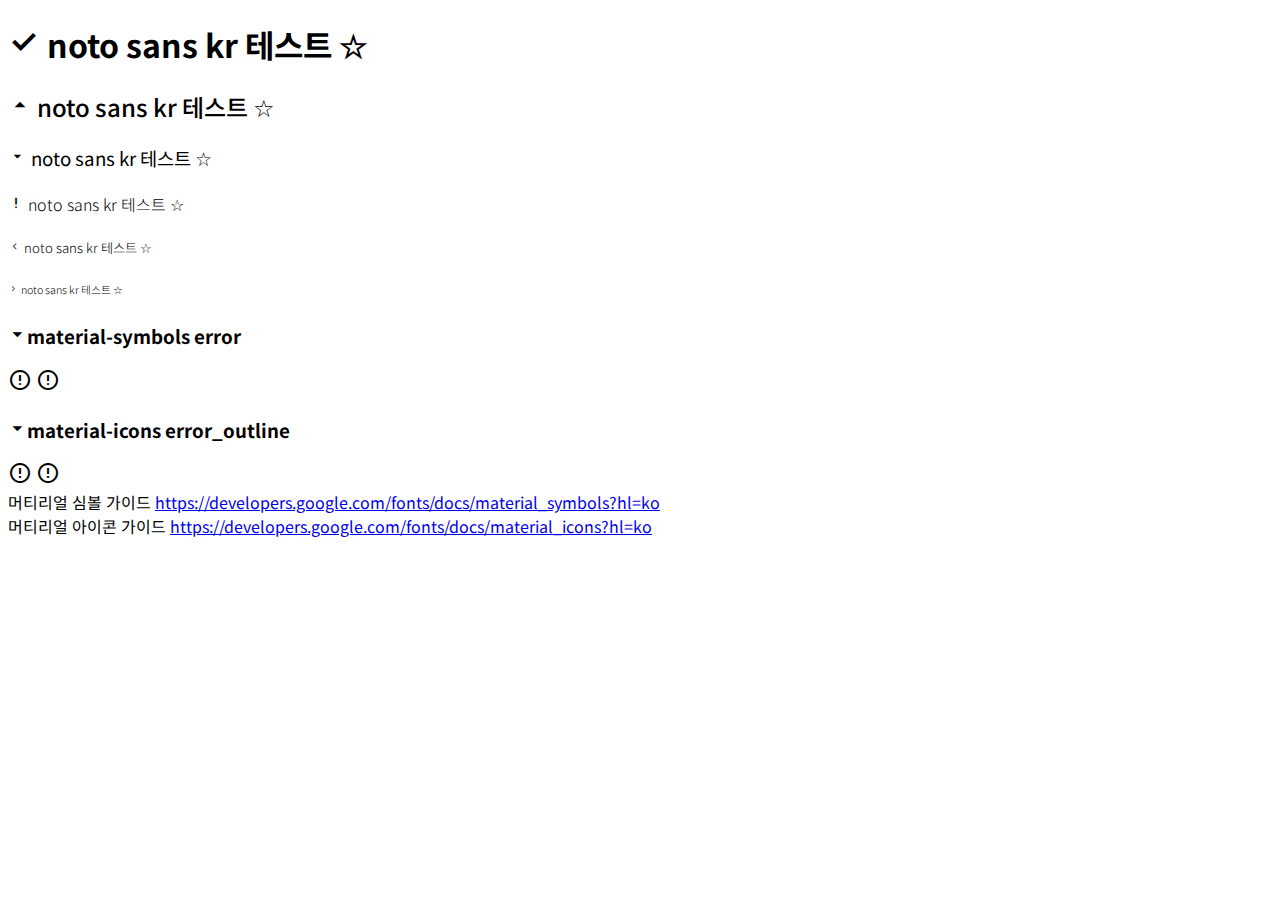
<file: index.html>
<!DOCTYPE html>
<html lang="en">
<head>
    <meta charset="UTF-8">
    <meta name="viewport" content="width=device-width, initial-scale=1.0">
    <title>Document</title>
    <link rel="stylesheet" href="./css/style.css">
    <style>
        *{font-family: 'Noto Sans KR','Apple SD Gothic Neo','Malgun gothic','Helvetica','Dotum',sans-serif;}
    </style>
</head>
<body>
    <h1 style="font-weight:700;"> noto sans kr 테스트 ☆</h1>
    <h2 style="font-weight:500;"> noto sans kr 테스트 ☆</h2>
    <h3 style="font-weight:400;"> noto sans kr 테스트 ☆</h3>
    <h4 style="font-weight:300;"> noto sans kr 테스트 ☆</h4>
    <h5 style="font-weight:300;"> noto sans kr 테스트 ☆</h3>
    <h6 style="font-weight:300;"> noto sans kr 테스트 ☆</h4>
        
    <h3>material-symbols error</h3>
    <div>
        <span class="material-symbols-outlined">error</span>
        <span class="material-symbols-outlined">&#xe000;</span>
    </div>
    <h3>material-icons error_outline</h3>    
    <div>
        <span class="material-icons">error_outline</span>
        <span class="material-icons">&#xe001;</span>
    </div>
  
    
    <div>머티리얼 심볼 가이드 <a href="https://developers.google.com/fonts/docs/material_symbols?hl=ko">https://developers.google.com/fonts/docs/material_symbols?hl=ko</a></div>
    <div>머티리얼 아이콘 가이드 <a href="https://developers.google.com/fonts/docs/material_icons?hl=ko">https://developers.google.com/fonts/docs/material_icons?hl=ko</a></div>
</body>
</html>
</file>
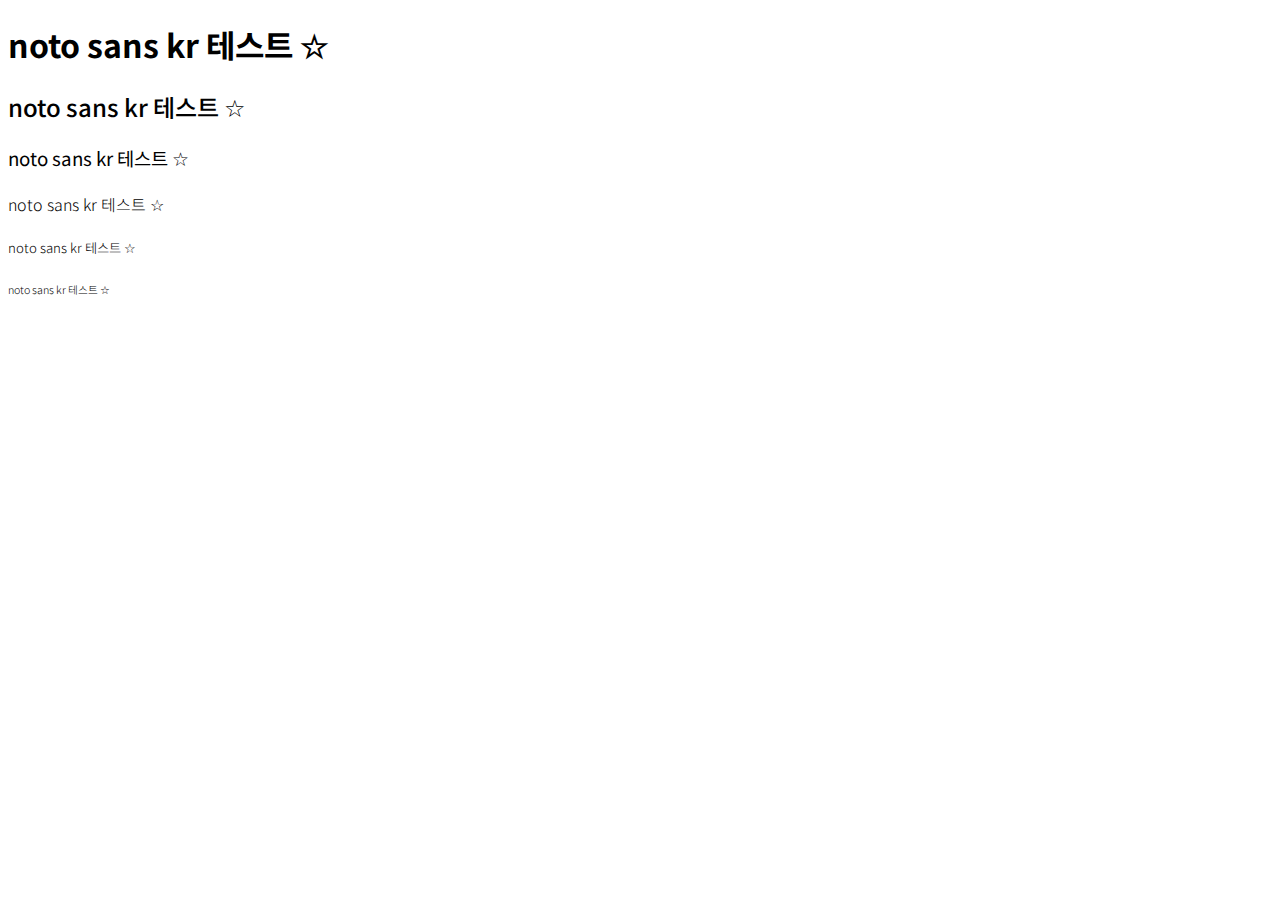
<file: index2.html>
<!DOCTYPE html>
<html lang="en">
<head>
    <meta charset="UTF-8">
    <meta name="viewport" content="width=device-width, initial-scale=1.0">
    <title>Document</title>
    <link rel="stylesheet" href="./css/style2.css">
    <style>
        *{font-family: 'Noto Sans KR','Apple SD Gothic Neo','Malgun gothic','Helvetica','Dotum',sans-serif;}
    </style>
</head>
<body>
    <h1 style="font-weight:700;"> noto sans kr 테스트 ☆</h1>
    <h2 style="font-weight:500;"> noto sans kr 테스트 ☆</h2>
    <h3 style="font-weight:400;"> noto sans kr 테스트 ☆</h3>
    <h4 style="font-weight:300;"> noto sans kr 테스트 ☆</h4>
    <h5 style="font-weight:300;"> noto sans kr 테스트 ☆</h3>
    <h6 style="font-weight:300;"> noto sans kr 테스트 ☆</h4>
    
</body>
</html>
</file>
<file: css/style.css>
/* noto-sans-kr */
@font-face {
  font-display: swap; 
  font-family: 'Noto Sans KR';
  font-style: normal;
  font-weight: 300;
  src: url('../fonts/noto-sans-kr-v36-korean-300.woff2') format('woff2'), /* Chrome 36+, Opera 23+, Firefox 39+, Safari 12+, iOS 10+ */
       url('../fonts/noto-sans-kr-v36-korean-300.woff') format('woff'), /* Chrome 5+, Firefox 3.6+, IE 9+, Safari 5.1+, iOS 5+ */
}
@font-face {
  font-display: swap;
  font-family: 'Noto Sans KR';
  font-style: normal;
  font-weight: 400;
  
  src: url('../fonts/noto-sans-kr-v36-korean-regular.woff2') format('woff2'), /* Chrome 36+, Opera 23+, Firefox 39+, Safari 12+, iOS 10+ */
       url('../fonts/noto-sans-kr-v36-korean-regular.woff') format('woff'), /* Chrome 5+, Firefox 3.6+, IE 9+, Safari 5.1+, iOS 5+ */
      
}
@font-face {
  font-display: swap;
  font-family: 'Noto Sans KR';
  font-style: normal;
  font-weight: 500;
  src: url('../fonts/noto-sans-kr-v36-korean-500.woff2') format('woff2'), /* Chrome 36+, Opera 23+, Firefox 39+, Safari 12+, iOS 10+ */
       url('../fonts/noto-sans-kr-v36-korean-500.woff') format('woff'), /* Chrome 5+, Firefox 3.6+, IE 9+, Safari 5.1+, iOS 5+ */
}
@font-face {
  font-display: swap;
  font-family: 'Noto Sans KR';
  font-style: normal;
  font-weight: 700;
  src: url('../fonts/noto-sans-kr-v36-korean-700.woff2') format('woff2'), /* Chrome 36+, Opera 23+, Firefox 39+, Safari 12+, iOS 10+ */
       url('../fonts/noto-sans-kr-v36-korean-700.woff') format('woff'), /* Chrome 5+, Firefox 3.6+, IE 9+, Safari 5.1+, iOS 5+ */
}

/* Material Symbols */
@font-face {
  font-family: 'Material Symbols Outlined';
  font-style: normal;
  font-weight: 100 700;
  src: url("../fonts/materialsymbolsoutlined.woff2") format('woff2');
}

.material-symbols-outlined {
  font-family: 'Material Symbols Outlined';
  font-weight: normal;
  font-style: normal;
  font-size: 24px;
  line-height: 1;
  letter-spacing: normal;
  text-transform: none;
  display: inline-block;
  white-space: nowrap;
  word-wrap: normal;
  direction: ltr;
  -webkit-font-feature-settings: 'liga';
  -webkit-font-smoothing: antialiased;
}

/* Material Icons */
@font-face {
  font-family: 'Material Icons';
  font-style: normal;
  font-weight: 400;
  src: url("../fonts/materialicons.woff2") format('woff2');
}

.material-icons {
  font-family: 'Material Icons';
  font-weight: normal;
  font-style: normal;
  font-size: 24px;
  line-height: 1;
  letter-spacing: normal;
  text-transform: none;
  display: inline-block;
  white-space: nowrap;
  word-wrap: normal;
  direction: ltr;
  -webkit-font-feature-settings: 'liga';
  -webkit-font-smoothing: antialiased;
}

h1::before {content: "\e876";font-family:'Material Symbols Outlined';}
h2::before{content:'\e5c7';font-family:'Material Symbols Outlined';}
h3::before{content:'\e5c5';font-family:'Material Symbols Outlined';}
h4::before{content:'\e645';font-family:'Material Symbols Outlined';}
h5::before{content: "\e5cb";font-family:'Material Symbols Outlined';}
h6::before{content: "\e5cc";font-family:'Material Symbols Outlined';}
</file>
<file: css/style2.css>
/* noto-sans-kr-300 - korean */
@font-face {
  font-display: swap; /* Check https://developer.mozilla.org/en-US/docs/Web/CSS/@font-face/font-display for other options. */
  font-family: 'Noto Sans KR';
  font-style: normal;
  font-weight: 300;
  src: url('../fonts/noto-sans-kr-v36-korean-300.woff2') format('woff2'), /* Chrome 36+, Opera 23+, Firefox 39+, Safari 12+, iOS 10+ */
       url('../fonts/noto-sans-kr-v36-korean-300.woff') format('woff'), /* Chrome 5+, Firefox 3.6+, IE 9+, Safari 5.1+, iOS 5+ */
}
/* noto-sans-kr-regular - korean */
@font-face {
  font-display: swap; /* Check https://developer.mozilla.org/en-US/docs/Web/CSS/@font-face/font-display for other options. */
  font-family: 'Noto Sans KR';
  font-style: normal;
  font-weight: 400;
  
  src: url('../fonts/noto-sans-kr-v36-korean-regular.woff2') format('woff2'), /* Chrome 36+, Opera 23+, Firefox 39+, Safari 12+, iOS 10+ */
       url('../fonts/noto-sans-kr-v36-korean-regular.woff') format('woff'), /* Chrome 5+, Firefox 3.6+, IE 9+, Safari 5.1+, iOS 5+ */
      
}
/* noto-sans-kr-500 - korean */
@font-face {
  font-display: swap; /* Check https://developer.mozilla.org/en-US/docs/Web/CSS/@font-face/font-display for other options. */
  font-family: 'Noto Sans KR';
  font-style: normal;
  font-weight: 500;
  src: url('../fonts/noto-sans-kr-v36-korean-500.woff2') format('woff2'), /* Chrome 36+, Opera 23+, Firefox 39+, Safari 12+, iOS 10+ */
       url('../fonts/noto-sans-kr-v36-korean-500.woff') format('woff'), /* Chrome 5+, Firefox 3.6+, IE 9+, Safari 5.1+, iOS 5+ */
}
/* noto-sans-kr-700 - korean */
@font-face {
  font-display: swap; /* Check https://developer.mozilla.org/en-US/docs/Web/CSS/@font-face/font-display for other options. */
  font-family: 'Noto Sans KR';
  font-style: normal;
  font-weight: 700;
  src: url('../fonts/noto-sans-kr-v36-korean-700.woff2') format('woff2'), /* Chrome 36+, Opera 23+, Firefox 39+, Safari 12+, iOS 10+ */
       url('../fonts/noto-sans-kr-v36-korean-700.woff') format('woff'), /* Chrome 5+, Firefox 3.6+, IE 9+, Safari 5.1+, iOS 5+ */
}
</file>
